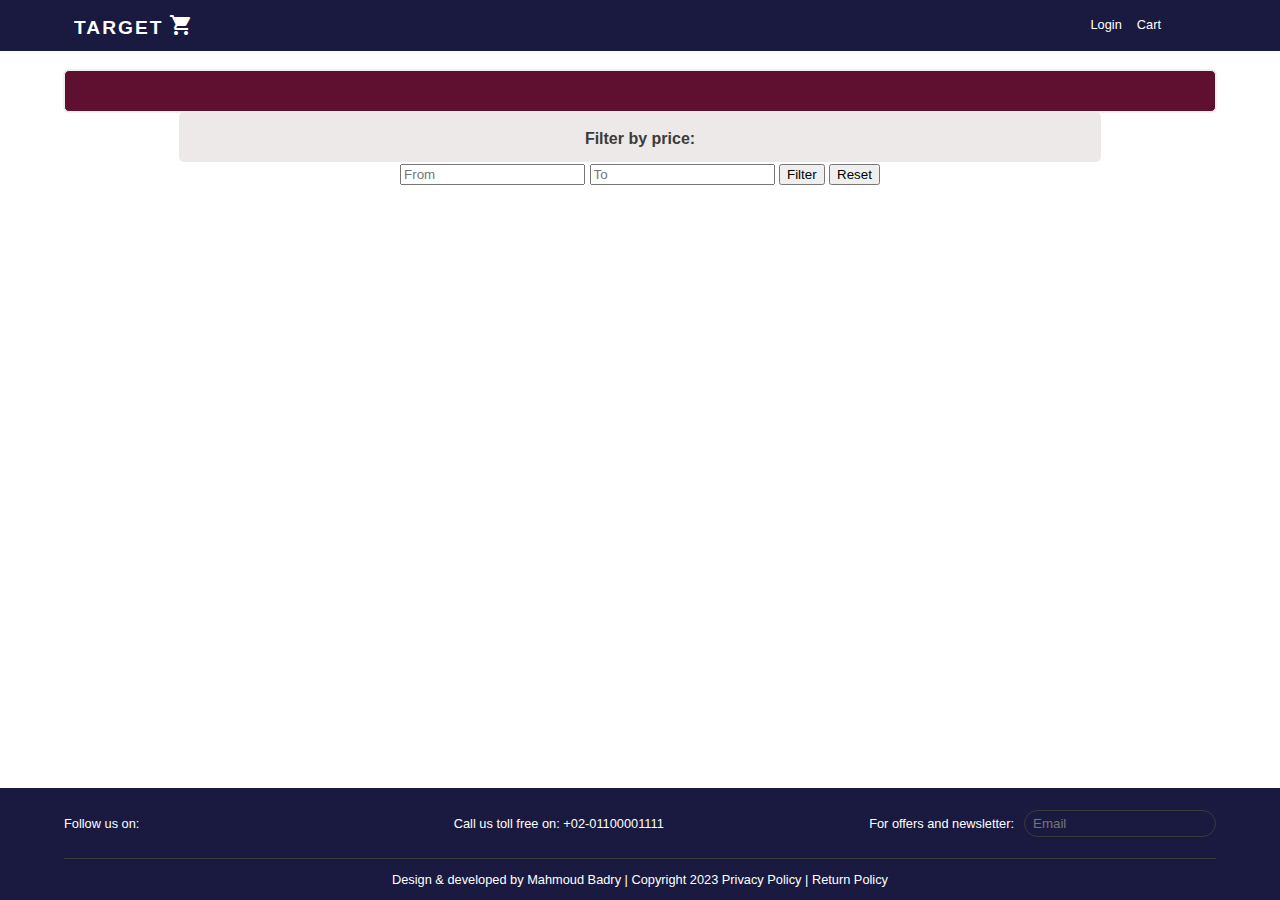
<file: index.html>
<!DOCTYPE html>
<html lang="en">

<head>
	<meta charset="UTF-8" />
	<meta name="viewport" content="width=device-width, initial-scale=1.0" />
	<meta http-equiv="X-UA-Compatible" content="ie=edge" />
	<link href="https://fonts.googleapis.com/icon?family=Material+Icons" rel="stylesheet" />
	<link rel="stylesheet" href="https://cdnjs.cloudflare.com/ajax/libs/font-awesome/6.4.2/css/all.min.css" integrity="sha512-z3gLpd7yknf1YoNbCzqRKc4qyor8gaKU1qmn+CShxbuBusANI9QpRohGBreCFkKxLhei6S9CQXFEbbKuqLg0DA==" crossorigin="anonymous" referrerpolicy="no-referrer" />
	<link rel="stylesheet" href="style.css" />
	<script src="jquery.js" defer></script>
	<title>Home</title>
</head>

<body onload="getUser()">
	<!-- header start -->
	<header>
		<div class="container">
			<nav>
				<div class="logo">
					<span id="Target" class="title"> <a href="/index.html">Target</a></span>
					<span class="icon"><i class="material-icons" style="color: #fff;">shopping_cart</i></span>
					
				</div>
				<div class="nav-link">
					<ul>
						<li class="nav-item"><a href="/auth/login.html" id="loginButton">Login</a></li>
						<li class="nav-item" id="basket-container"><i style="color: #fff;" class="material-icons">shopping_basket</i><span id="basket" style="color: #fff;"></span></li>
						<li class="nav-item"><a onclick="getCart()" id="cartName"></a></li>
						<li class="nav-item"  id="adProd"><a onclick="">Products</a></li>
						<li class="nav-item"><a onclick=" getUorders()" id="orders">Orders</a></li>
						<li class="nav-item"><a onclick="logout()" id="logoutButton">Logout</a></li>
					</ul>
				</div>
			</nav>
		</div>
	</header>
	<!-- header end -->

	<!-- main start -->
	<main class="container">
		
		<div class="category-bar">
			<div class="nav-link center">
					<ul id="catsbar">
						
					</ul>
			</div>
		</div>
		<!-- filter for prices -->
		<div class="filter">
			<div class="filter-container">
				<div class="filter-text">
					<p>Filter by price:</p>
				</div>
				<div class="filter-input">
					<input type="number" class="filter-input" placeholder="From" id="from" />
					<input type="number" class="filter-input" placeholder="To" id="to" />
					<button class="filter-button">Filter</button>
					<button class="filter-reset">Reset</button>
				</div>
			</div>
		</div>
		<div class="flex-container">
			<div class="product-list-container" id="product-container"></div>
		</div>
	</main>
	<!-- main end -->

	<!-- footer start -->

	<footer id="#footd">
		<div class="container">
			<div class="footer-container">
				<div class="foot-col-social">
					<div class="social-text">
						<p>Follow us on:</p>
					</div>
					<div class="social">
						<a href="https://www.facebook.com/profile.php?id=100038113880156" target="_blank"><i class="fa-brands fa-facebook"></i></a>
						<a href="https://twitter.com/pepsi?ref_src=twsrc%5Egoogle%7Ctwcamp%5Eserp%7Ctwgr%5Eauthor" target="_blank"><i class="fa-brands fa-twitter"></i></a>
						<a href="https://www.instagram.com/mahmoud_badr100/" target="_blank"><i class="fa-brands fa-instagram"></i></a>
					</div>
				</div>
				<div class="foot-col-text">
					<p>Call us toll free on: +02-01100001111</p>
				</div>
				<div class="foot-col-newsletter">
					<div class="newsletter-text">
						<p>For offers and newsletter:</p>
					</div>
					<div class="newsletter-input">
						<input type="email" class="foot-input" placeholder="Email" />
					</div>
				</div>
			</div>
			<div class="line"></div>
			<div class="footer-text">
				<p>
					Design & developed by Mahmoud Badry | Copyright 2023 
					<a href="">Privacy Policy</a> | <a href="">Return Policy</a>
				</p>
			</div>
		</div>
	</footer>


	<!-- footer end -->
	<script src="./app.js"></script>
	<script src="jquery.js" ></script>

	<script>
		$(document).ready(function(){
			$("#adProd").hide();
			$("#orders").hide();
			
			
			$('#adProd').click(function () {
				window.location = '/admin/adminproducts.html'
			})

			

		
		$('.nav-link ul li').click(function () {
			$(this).addClass('active').siblings().removeClass('active');
		})
		
		function filter(){
			var from = $("#from").val();
			var to = $("#to").val();
			$(".product-list-container").children().each(function(){
				var price = $(this).find(".price").text();
				if(price < from || price > to){
					$(this).hide();
				}else{
					$(this).show();
				}
			})
		}

		$(".filter-button").click(function(){
			filter();
		})

		$(".filter-reset").click(function(){
			$(".product-list-container").children().each(function(){
				$(this).show();
			})
		})
		

	})
	</script>
</body>

</html>
</file>
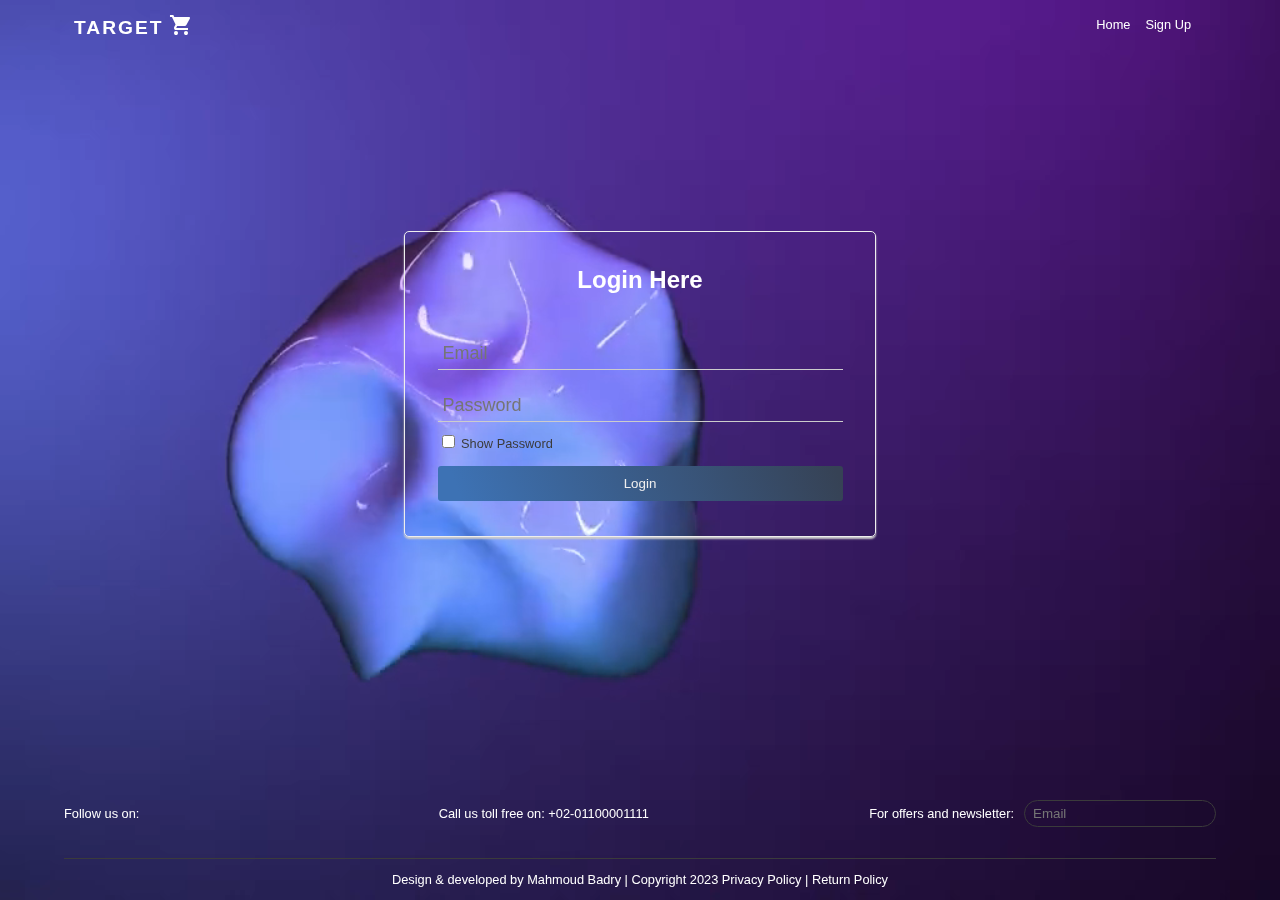
<file: auth/login.html>
<!DOCTYPE html>
<html lang="en">

<head>
	<meta charset="UTF-8" />
	<meta name="viewport" content="width=device-width, initial-scale=1.0" />
	<meta http-equiv="X-UA-Compatible" content="ie=edge" />
	<link href="https://fonts.googleapis.com/icon?family=Material+Icons" rel="stylesheet" />
	<link rel="stylesheet" href="../style.css" />
	<script src="../jquery.js"></script>
	<title>Login</title>
</head>

<body>
	<video autoplay loop muted plays-inline class="back-vedio">
		<source src="../media/caver.mp4" type="video/mp4">
	</video>
	<!-- header start -->
	<!-- update -->
	<header style="background: transparent;">
		<div class="container">
			<nav>
				<div class="logo">
					<span id="Target" class="title"> <a href="/index.html">Target</a></span>
					<span class="icon"><i class="material-icons">shopping_cart</i></span>
				</div>
				<div class="nav-link">
					<ul>
						<li class="nav-item"><a href="/index.html">Home</a></li>
						<li class="nav-item"><a href="/auth/signup.html">Sign Up</a></li>
					</ul>
				</div>
			</nav>
		</div>
	</header>
	<!-- header end -->

	<!-- main start -->
	<main class="container auth-main">
		<div class="card">
			<div class="card-tile">
				<h3 style="font-size: 24px; color: white" >Login Here</h3>
			</div>
			<div class="card-content">
				<form action="javascript:login()" class="form-container">
					<input class="form-input" type="email" name="loginEmail" id="loginEmail" placeholder="Email"
						required />
					<input class="form-input" type="password" name="loginPassword" id="loginPassword" placeholder="Password"
						required />

					<div class="rem">
					<input type="checkbox" name="showPw" id="showPw" />
					<label for="showPw" id="showPwLabel">Show Password</label>
				</div>
					
					<button type="submit" class="btn">Login</button>
				</form>

			</div>
		</div>
	</main>
	<!-- main end -->

	<!-- footer start -->
	<footer style="background: transparent;">
		<div class="container">
			<div class="footer-container">
				<div class="foot-col-social">
					<div class="social-text">
						<p>Follow us on:</p>
					</div>
					<ul class="social">
						<li><a href="#" class="foot-icons facebook"></a></li>
						<li><a href="" class="foot-icons twitter"></a></li>
						<li><a href="" class="foot-icons instagram"></a></li>
						<li><a href="" class="foot-icons tumblr"></a></li>
					</ul>
				</div>
				<div class="foot-col-text">
					<p>Call us toll free on: +02-01100001111</p>
				</div>
				<div class="foot-col-newsletter">
					<div class="newsletter-text">
						<p>For offers and newsletter:</p>
					</div>
					<div class="newsletter-input">
						<input type="email" class="foot-input" placeholder="Email" />
					</div>
				</div>
			</div>
			<div class="line"></div>
			<div class="footer-text">
				<p>
					Design & developed by Mahmoud Badry | Copyright 2023
					<a href="">Privacy Policy</a> | <a href="">Return Policy</a>
				</p>
			</div>
		</div>
	</footer>
	<!-- footer end -->
	<script src="/auth/auth.js"></script>
	<script>
		$(document).ready(function () {
			$("#showPw").click(function () {
				if ($("#showPw").is(":checked")) {
					$("#loginPassword").attr("type", "text");
				} else {
					$("#loginPassword").attr("type", "password");
				}
			});
		});
	</script>
</body>

</html>
</file>
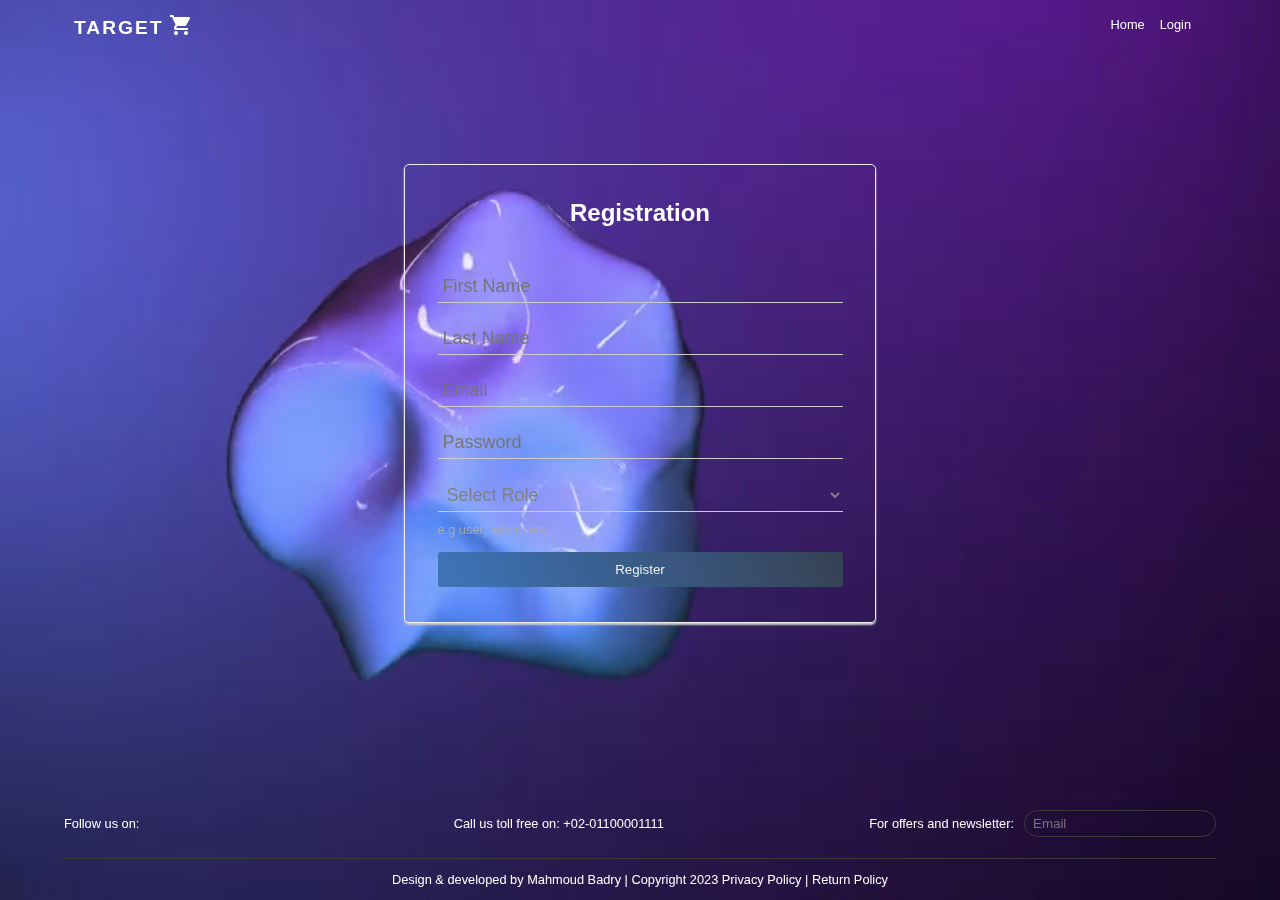
<file: auth/signup.html>
<!DOCTYPE html>
<html lang="en">
<head>
	<meta charset="UTF-8" />
	<meta name="viewport" content="width=device-width, initial-scale=1.0" />
	<meta http-equiv="X-UA-Compatible" content="ie=edge" />
	<link
	href="https://fonts.googleapis.com/icon?family=Material+Icons"
	rel="stylesheet"
	/>
	<link rel="stylesheet" href="../style.css" />
	<title>SignUp</title>
</head>

<body>
	<video autoplay loop muted plays-inline class="back-vedio">
		<source src="../media/caver.mp4" type="video/mp4">
	</video>
	<!-- header start -->
	<header style="background-color: transparent;">
	<div class="container">
		<nav>
		<div class="logo">
			<span id="Target" class="title"> <a href="/index.html">Target</a></span>
			<span class="icon"
			><i class="material-icons">shopping_cart</i></span
			>
		</div>
		<div class="nav-link">
			<ul>
				<li class="nav-item"><a href="/index.html">Home</a></li>
			<li class="nav-item"><a href="/auth/login.html">Login</a></li>
			</ul>
		</div>
		</nav>
	</div>
	</header>
	<!-- header end -->

	<!-- main start -->
	<main class="container auth-main">
	<div class="card">
		<div class="card-tile">
		<h3 style="font-size: 24px; color: white">Registration</h3>
		</div>
		<div class="card-content">
		<form action="javascript:register()" class="form-container">
			<input
			class="form-input"
			type="text"
			name="firstName"
			id="firstName"
			placeholder="First Name"
			required
			/>
			<input
			class="form-input"
			type="text"
			name="lastName"
			id="lastName"
			placeholder="Last Name"
			required
			/>
			<input
			class="form-input"
			type="email"
			name="email"
			id="email"
			placeholder="Email"
			required
			/>
			<input
			class="form-input"
			type="password"
			name="password"
			id="password"
			placeholder="Password"
			required
			/>
			<select name="role" id="role" class="form-input select">
				<option disabled selected >Select Role</option>
				<option value="user">User</option>
				<option value="admin">Admin</option>
			</select>
			<span class="hint-text">e.g user, admin etc..</span>
			<button type="submit" class="btn">Register</button>
		</form>
		</div>
	</div>
	</main>
	<!-- main end -->

	<!-- footer start -->
	<footer style="background: transparent;">
	<div class="container">
		<div class="footer-container">
		<div class="foot-col-social">
			<div class="social-text">
			<p>Follow us on:</p>
			</div>
			<div class="social">
				<a href="https://www.facebook.com/profile.php?id=100038113880156" target="_blank"><i class="fa-brands fa-facebook"></i></a>
				<a href="https://twitter.com/pepsi?ref_src=twsrc%5Egoogle%7Ctwcamp%5Eserp%7Ctwgr%5Eauthor" target="_blank"><i class="fa-brands fa-twitter"></i></a>
				<a href="https://www.instagram.com/mahmoud_badr100/" target="_blank"><i class="fa-brands fa-instagram"></i></a>
			</div>
		</div>
		<div class="foot-col-text">
			<p>Call us toll free on: +02-01100001111</p>
		</div>
		<div class="foot-col-newsletter">
			<div class="newsletter-text">
			<p>For offers and newsletter:</p>
			</div>
			<div class="newsletter-input">
			<input
				type="email"
				class="foot-input"
				placeholder="Email"
			/>
			</div>
		</div>
		</div>
		<div class="line"></div>
		<div class="footer-text">
		<p>
			Design & developed by Mahmoud Badry | Copyright 2023
			<a href="">Privacy Policy</a> | <a href="">Return Policy</a>
		</p>
		</div>
	</div>
	</footer>
	<!-- footer end -->
	<script src="/auth/auth.js"></script>
</body>
</html>
</file>
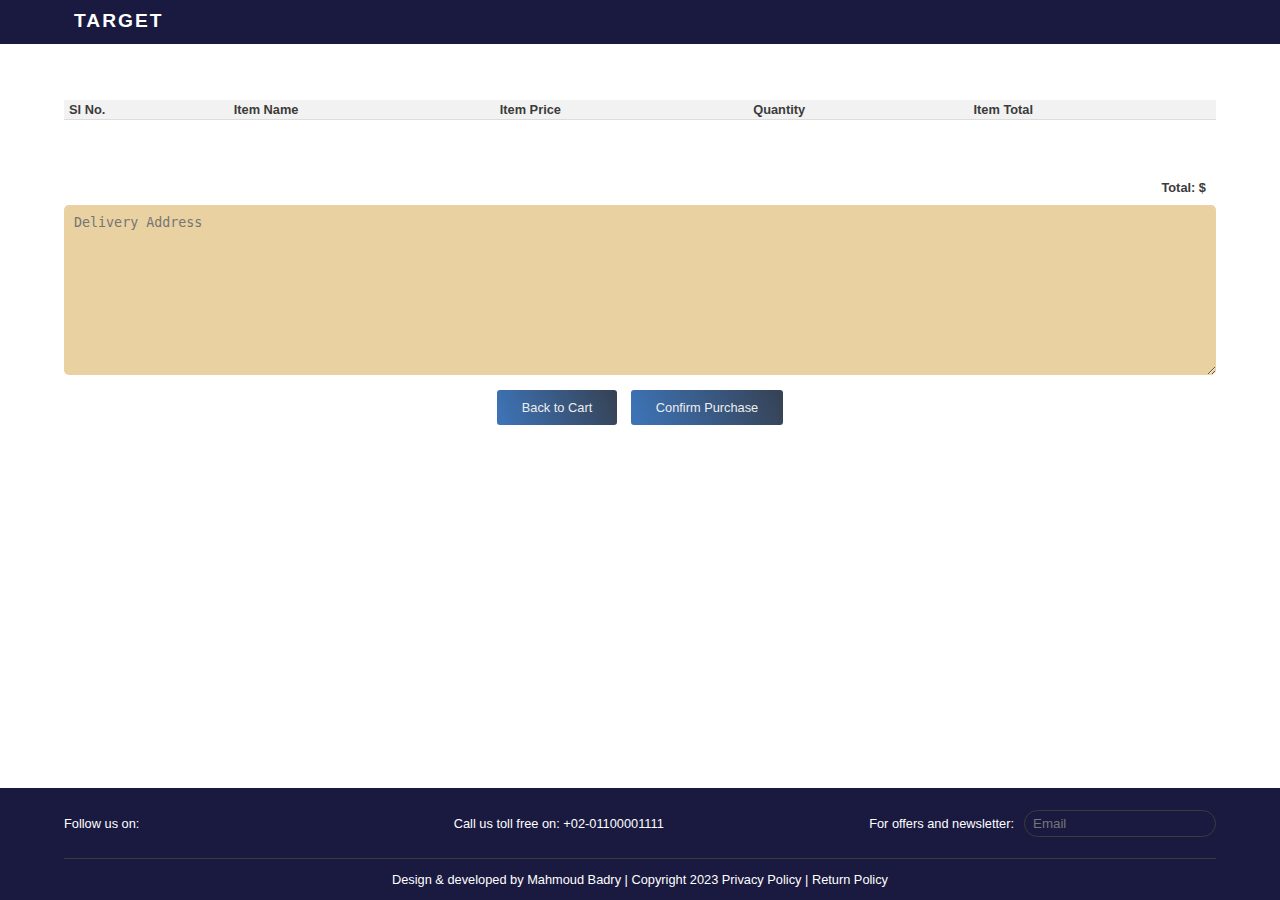
<file: checkout/checkout.html>
<!DOCTYPE html>
<html lang="en">

<head>
	<meta charset="UTF-8" />
	<meta name="viewport" content="width=device-width, initial-scale=1.0" />
	<meta http-equiv="X-UA-Compatible" content="ie=edge" />
	<link href="https://fonts.googleapis.com/icon?family=Material+Icons" rel="stylesheet" />
	<link rel="stylesheet" href="../style.css" />
	<title>Target</title>
</head>

<body onload="renderCheckout()">
	<!-- header start -->
	<header>
		<div class="container">
			<nav>
				<div class="logo">
					<span id="Target" class="title"> <a href="/index.html">Target</a></span>
					<span class="icon"><i class="fa-solid fa-wand-magic-sparkles material-icons"></i></span>
				</div>
				<div class="nav-link"></div>
			</nav>
		</div>
	</header>
	<!-- header end -->

	<!-- main start -->
	<main class="container">
		<div class="flex-container">
			<div class="checkout">
				<table id="checkout-table">
					<tr>
						<thead>
							<td class="t-Head">Sl No.</td>
							<td class="t-Head">Item Name</td>
							<td class="t-Head">Item Price</td>
							<td class="t-Head">Quantity</td>
							<td class="t-Head">Item Total</td>
						</thead>
					</tr>
					<tbody id="checkout-table-row" >

					</tbody>
				</table>
					<div class="total-container">
						<span class="t-Head">
							Total: $
							<span id="total" style="color: red;"></span>
						</span>
					</div>
				<textarea name="" id="" cols="30" rows="10" class="input-textarea" placeholder="Delivery Address" ></textarea>
			</div>
		</div>
		<div class="bottom-cta">
			<span class="btn cta"><a href="/cart/cart.html">Back to Cart</a></span>
			<span class="btn cta" id="confirmPurchase"><a onclick="confirmPurchase()">Confirm Purchase</a></span>
		</div>
	</main>
	<!-- main end -->

	<!-- footer start -->
	<footer>
		<div class="container">
			<div class="footer-container">
				<div class="foot-col-social">
					<div class="social-text">
						<p>Follow us on:</p>
					</div>
					<div class="social">
						<a href="https://www.facebook.com/profile.php?id=100038113880156" target="_blank"><i class="fa-brands fa-facebook"></i></a>
						<a href="https://twitter.com/pepsi?ref_src=twsrc%5Egoogle%7Ctwcamp%5Eserp%7Ctwgr%5Eauthor" target="_blank"><i class="fa-brands fa-twitter"></i></a>
						<a href="https://www.instagram.com/mahmoud_badr100/" target="_blank"><i class="fa-brands fa-instagram"></i></a>
					</div>
				</div>
				<div class="foot-col-text">
					<p>Call us toll free on: +02-01100001111</p>
				</div>
				<div class="foot-col-newsletter">
					<div class="newsletter-text">
						<p>For offers and newsletter:</p>
					</div>
					<div class="newsletter-input">
						<input type="email" class="foot-input" placeholder="Email" />
					</div>
				</div>
			</div>
			<div class="line"></div>
			<div class="footer-text">
				<p>
					Design & developed by Mahmoud Badry | Copyright 2023 
					<a href="">Privacy Policy</a> | <a href="">Return Policy</a>
				</p>
			</div>
		</div>
	</footer>
	<!-- footer end -->

	<!-- script start -->
	<script src="checkout.js"></script>
	<!-- script end -->

</body>

</html>
</file>
<file: style.css>
/* header, body and footer start*/
body {
	margin: 0;
	padding: 0;
	font-family: -apple-system, BlinkMacSystemFont, "Segoe UI", Roboto, Oxygen,
		Ubuntu, Cantarell, "Open Sans", "Helvetica Neue", sans-serif;
	font-size: 16px;
	color: rgb(59, 59, 59);
	height: 100vh;
	display: flex;
	flex-direction: column;
}
/********************************************************************************************/
ul {
	list-style: none;
	margin: 0;
	padding: 0;
}

a {
	text-decoration: none;
	color: inherit;
	cursor: pointer;
}

input:focus,
select:focus,
textarea:focus,
button:focus {
	outline: none;
}
.icon{
	color: white;
}
#Target{
	color: white;
	text-transform: uppercase;
	letter-spacing: 2px;

}
.container {
	width: 70%;
	margin: auto;
}

header {
	position: fixed;
	width: 100%;
	background: #1A1A40;
	display: flex;
	flex-direction: row;
	z-index: 999;

}
main {
	margin-top: 70px !important;
}
nav {
	display: flex;
	align-items: center;
	width: 100%;
	justify-content: space-between;
}
.auth-main {
	margin: auto !important;
}
.nav-link {
	align-items: center;
	justify-content: center;
	padding: 10px;
}
.nav-link > ul {
	display: flex;
	align-items: center;
}
.nav-item {
	margin-right: 15px;
}
.nav-item > a {
	display: inline-block;
	padding-bottom: 2px;
	position: relative;
	color: #fff;
}
.nav-item > a:after {
	background: none repeat scroll 0 0 transparent;
	bottom: 0;
	content: "";
	display: block;
	height: 2px;
	left: 50%;
	position: absolute;
	background: rgb(243, 242, 242);
	transition: width 0.3s ease 0s, left 0.3s ease 0s;
	width: 0;
}
.nav-item > a:hover:after {
	width: 100%;
	left: 0;
}
.active a::after {
	width: 100%;
	left: 0;
}
#basket::after {
	content: var(count);
	position: absolute;
	padding: 3px;
	font-size: 12px;
	top: 8px;
}

.logo {
	align-content: flex-start;
	padding: 10px 10px 12px 10px;
	font-weight: 800;
	font-size: 1.5em;
	align-content: center;
}

.icon {
	position: relative;
	top: 3px;
}

/*---------------------------------------hover----------------------------------------------*/
.prod-image > img:hover{
	scale: 1.2;
}
.card {
	margin: 10px auto;
	padding: 10px;
	display: flex;
	flex-direction: column;
	width: 450px;
	justify-content: center;
	align-items: center;
	border: 1px solid #eee;
	box-shadow: 0 2px 2px #ccc;
	border-radius: 5px;
}

.card-title {
	margin: 10px auto;
}

.card-content {
	width: 90%;
	padding: 10px;
}

.form-container {
	display: flex;
	flex-direction: column;
}

.form-input {
	margin: 10px 0px;
	border-bottom: 1px solid #ccc;
	border-top: none;
	border-left: none;
	border-right: none;
	padding: 10px 0px;
	font-size: 18px;
	background: transparent;
	color: #fff;
	padding: 5px;
}
.select {
	background-color: transparent;
	color: gray;
}
.hint-text {
	color: rgb(170, 170, 170);
}
.btn {
	width: auto;
	margin: 15px 0px;;
	padding: 10px 25px;
	background: linear-gradient( 68.1deg,  rgba(61,114,180,1) 5.8%, rgb(54, 66, 85) 98.1% );
	border-radius: 3px;
	border: none;
	color: #eee;
	cursor: pointer;
	transition: 0.5s;
}
.btn:hover {
	background: rgb(0, 0, 0);

}

footer {
	align-content: flex-end;
	background: #1A1A40;
	color: #fff;
	
	
}

.footer-container {
	display: flex;
	margin: 15px auto;
	justify-content: space-between;
}
div[class^="foot-col"] {
	display: flex;
	align-items: center;
}

.material-icons{
	animation: animation1 3s ease-out;
}

.social{
    margin: 0 1rem 0 3rem;
}
.social a{
	margin: 0 15px 0 0;
}
.social i{
    margin: 10px 0 ;
    font-size: 20px;
}
.social i:hover{
    font-size: 30px;
    color: #2209fd;
}

.foot-input {
	background: transparent;
	border: 1px solid rgb(59, 59, 59);
	margin-left: 10px;
	padding: 5px 5px 5px 8px;
	border-radius: 50px;
	color: #fff;
}
.line {
	height: 1px;
	width: 100%;
	background-color: rgb(59, 59, 59);
}

.footer-text {
	width: 100%;
	text-align: center;
}

/* header, body and footer ends */

/* product-listing start */

.flex-container {
	display: flex;
	flex-direction: row;
	padding: 10px 0px;
}

.sidebar-card {
	flex: 1;
	border: 1px solid #eee;
	height: 1024px;
}
.product-list-container {
	flex: 4;
	padding: 25px 0px;

}
.cart-items, .checkout {
	flex: 1;
}

.welcome-text {
	display: block;
	text-align: center;
}
.welcome-text > h3 {
	margin: 20px 10px;
}
.category-bar {
	height: 40px;
	background: #5F0F2F;
	border: 1px solid #eee;
	box-shadow: 0 0px 2px #ccc;
	border-radius: 5px;
	display: flex;
	align-content: center;
	justify-content: center;
}
.center {
	display: flex;
}
.bottom-cta {
	margin: 15px 0px;
	text-align: center;
}

.cta {
	margin: 0px 5px;
}
.side-title {
	padding: 5px;
}

.product-item, .cart-product-item {
	display: flex;
	align-items: center;
	border: 1px solid #eee;
	box-shadow: 0 2px 2px #ccc;
	border-radius: 5px;
	padding: 10px;
	background: #EAD1A1;
}
.prod-data{
	display: flex;
	flex-direction: column;
	align-items: flex-start;
	justify-content: space-around;
	padding: 0px 15px;
	height: 300px;
}
.cart-prod-data {
	display: flex;
	flex-direction: row;
	align-items: center;
	margin: 0px 10px;
	height: 100px;
	display: flex;
	width: 100%;
	justify-content: space-between;

}
.prod-image {
	flex: 0 0 250px;
	display: flex;
	justify-content: center;
}
.prod-image > img {
	max-height: 250px;
	max-width: 250px;
	transition: 0.5s;
}
.cart-prod-image {
	flex: 0 0 20%;
	display: flex;
	justify-content: center;
}
.cart-prod-image > img {
	height: 60px;
}
.edit-quant {
	display: flex;
}
.edit-count-btn {
	background-color: transparent;
	border: none;
	padding-top: 7px;
	margin: 0px 5px;
	cursor: pointer;
}
.quant-input {
	background-color: lightgray;
	padding: 0px 10px;
	text-align: center;
	border: 1px solid #ccc;
	border-radius: 20px
}
.cart-btn {
	width: 100%;
	display: flex;
	align-self: flex-end;
}
.remove-cart-btn {
	margin: 0px 25px;
}
.delete-btn {
	background-color: transparent;
	border:none;
	color: rgb(197, 38, 38);
	cursor: pointer;
	padding: 5px;
}
.vertical-space {
	width: 100%;
	height:20px;
}

#prod-title {
	font-size: 20px;
	font-weight: 600;
	margin: 5px 0px;
}
#prod-price, #cart-prod-price {
	font-size: 18px;
	font-weight: 500;
	margin: 5px 0px;
	color: rgb(194, 91, 32);
}
#cart-prod-title {
	width: 33.33%;
}
#prod-description{
	font-weight: 400;
	letter-spacing: 0.5px;
}

#quantity {
	width: 45px;
	margin: 0;
}
.checkout{
	display: flex;
	flex-direction: column;
}

table {
	background-color: #EAD1A1;
	padding: 10px;
	border-radius: 5px;
	width: 100%;
}
.t-Head{
	font-weight: 600;
	padding: 2px 5px;
}
.t-row {
	padding: 5px;
}

.total-container {
	width: 100%;
	text-align: right;
}
.total-container > span {
	padding: 10px;
	display: inline-block;
}
.input-textarea {
	width: calc(100% - 20px);
	background-color: rgb(241, 241, 241);
	border: none;
	padding: 10px;
	border-radius: 5px;
	background-color: #EAD1A1;

}




/* product-listing end */

/* responsive styling start*/

/*iphone SE to mid-reange*/
@media only screen and (max-width:768px){
	.container{
		width: 100%;
	}
	.nav-link {
		padding: 0px;
	}
	.nav-item {
		margin-right: 8px;
		font-size: 14px;
	}
	.category-bar {
		margin: 0px 10px;
	}
	#prod-title {
		text-align: center;
	}
	#prod-description {
		display: none;
	}
	.card {
		width: 300px;
		margin: 30px auto;
	}
	.footer-container {
		display: flex;
		flex-direction: column;
	}

	.foot-col-newsletter {
		width: 100%;
	}

	div[class^="foot-col"] {
		display: flex;
		align-items: center;
		flex-direction: column;
	}
	.product-item {
		flex-direction: column;
		margin-bottom: 5px;
	}
	.prod-data {
		align-items: center;
		height: unset;
	}
	.cart-btn{
		display: unset;
		align-self: unset;
		text-align: center;
	}
	.flex-container {
		margin: 0px 10px;
	}
	.cart-prod-data {
		flex-direction: column;
		justify-content: unset;
		height: unset;
	}
	#cart-prod-title {
		width: unset;
		text-align: center;
	}
	.remove-cart-btn {
		margin: unset;
	}
	.bottom-cta {
		display: flex;
		flex-direction: column;
	}
	.cta {
		margin: 10px;
	}
	.prod-image {
		flex: 0 0 200px;
	}
}
/* ipads and tablets */
@media only screen and (min-width:769px) and (max-width: 1024px){
	#prod-description {
		display: none;
	}
	.prod-data {
		justify-content: center;
	}

}
/* laptops with mdpi screens */
@media only screen and (min-width:1025px) and (max-width: 1500px){
	body {
		font-size: 0.8rem;
	}
	.container {
		width: 90%;
	}
}

/* responsive styling ends */


/* stile for table */
@keyframes animation1 {

    0% {
        transform: translateX(1250px);
    }
    100% {
        transform: translateX(0);
    }
}

/* ----------------------------------------------------------------- */


#adProd{
	display: none;
}

table {
	width: 100%;
	border-collapse: collapse;
	margin-top: 20px;
	background-color: #eee9e9;
	margin-bottom: 50px;
	
}

thead {
	background-color: #f2f2f2;
}

th, td {
	padding: 12px;
	text-align: left;
	border-bottom: 1px solid #ddd;
}

th {
	text-transform: uppercase;
}
tbody{
	background-color: #eee9e9;
}
tbody tr:hover {
	background-color: #f5f5f5;
	cursor: pointer;
}

.order-details {
    display: none;
}

.order-details-row.show .order-details {
    display: block;
	
}

.show {
	display: block;
}

.order-details span{
	color:red
}

#confirmBtn , #cancelBtn{
	background: #47924a !important;
	border: none;
	color: rgb(219, 212, 212);
	padding: 10px 10px;
	text-align: center;
	text-decoration: none;
	display: inline-block;
	font-size: 16px;
	margin-top: 20px;
	cursor: pointer;
	border-radius: 3px;
	vertical-align: middle;
}

#cancelBtn{
	background: #e74c3c !important;
}

#confirmBtn:hover , #cancelBtn:hover{
	background: #168594 !important;
}


#price{
	color: red;
}
.back-vedio{
    position: absolute;
    right: 0;
    bottom: 0;
    z-index: -1;
}

.addprod{
	margin: auto;
	text-align: center;
	width: 80%;
	background-color: #eee9e9;
	height: 50px;
	box-sizing: border-box;
	padding-top: 15px;
	border-radius: 5px;
	font-weight: 600;
	font-size: 16px;
}

.addprod:hover{
	background-color: #9ae79a;
	cursor: pointer;
}

button:hover{
	cursor: pointer;
}

.filter{
	margin: auto;
	text-align: center;
	width: 80%;
	background-color: #eee9e9;
	height: 50px;
	box-sizing: border-box;
	padding-top: 2px;
	border-radius: 5px;
	font-weight: 600;
	font-size: 16px;
	
}

.filter-text{
	margin-bottom: 10px;
}



@media (min-aspect-ratio: 16/9){
    .back-vedio{
        width: 100%;
        height: auto;
    }
}

@media (max-aspect-ratio: 16/9){
    .back-vedio{
        width: auto;
        height: 100%;
    }
}

footer{
	
	display: block;
	bottom: 0;
}

#showPw{
	display: inline-block;
}
#showPwLabel{
	display: inline-block;
}
</file>
